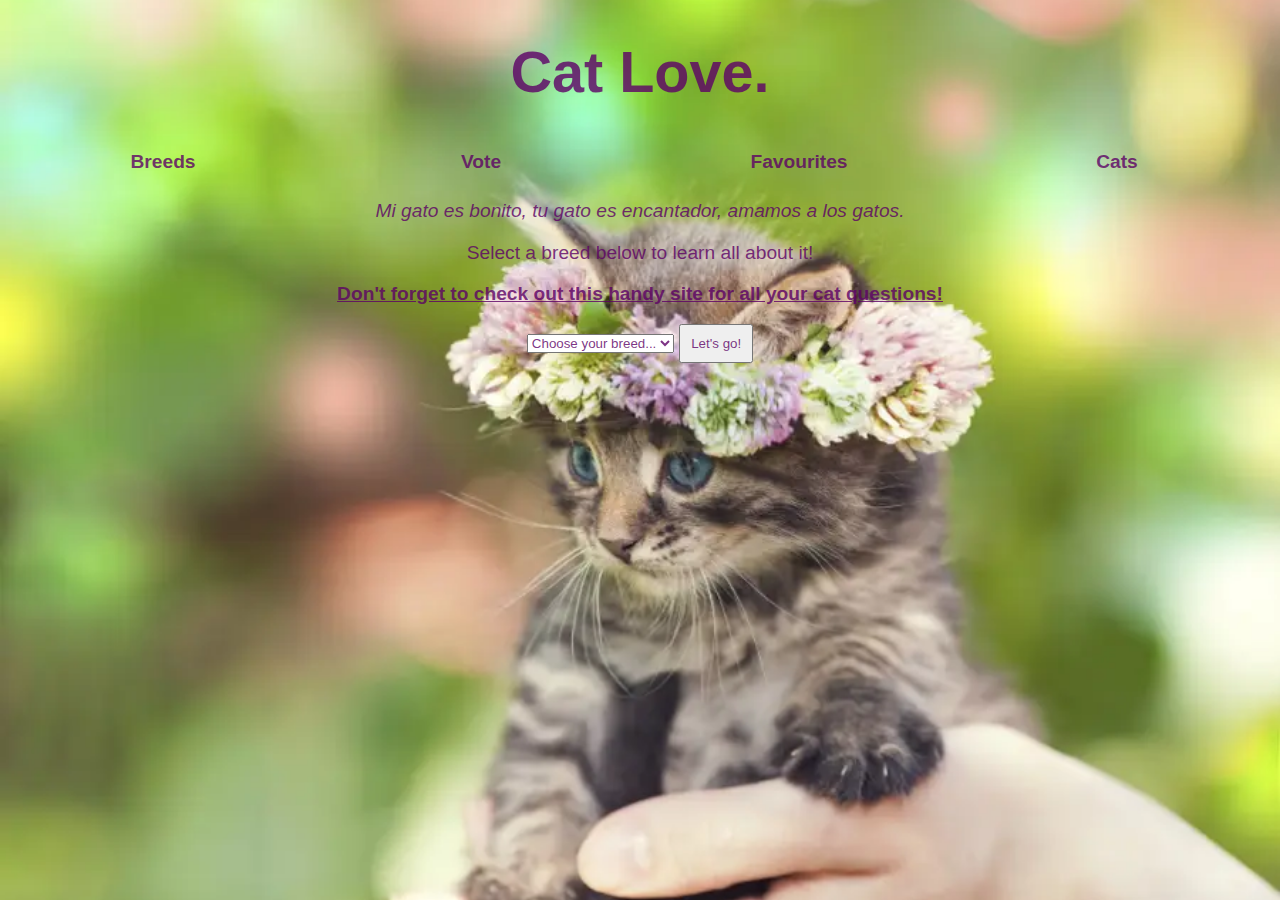
<file: WebPage/index.html>
<!--Rachel Children, 05/05/23, my first project using APIs, to create a website all about cats-->
<!DOCTYPE html>
<html lang="en">

<head>
    <!--This is metadata for our document-->
    <title>Cat Love</title>
    <link rel="stylesheet" href="style.css">
</head>

<body>


    <div class="intro">
        <h1> Cat Love.</h1>
        <nav>
            <a href="#" onClick="storedBreeds()">Breeds</a>
            <a href="#" onClick="showVoteOptions()">Vote</a>
            <a href="#" onClick="showHistoricVotes()">Favourites</a>
            <a href="#" onClick="catImages()">Cats</a>
        </nav>
    </div>
    <div class="main-content">
        <div class="breedheader" id="breedheader">
            <p> <i>Mi gato es bonito, tu gato es encantador, amamos a los gatos.</i></p>
            <p>Select a breed below to learn all about it!</p>
            <p>
                <a href="https://thecatsite.com/">
                    <b>Don't forget to check out this handy site for all your cat questions!</b>
                </a>
            </p>
            <div class="breed-list">
                <select id="breed-list">
                    <option>
                        Choose your breed...
                    </option>
                </select>
                <input type="button" value="Let's go!">
            </div>
        </div>


        <div id="cat-voting-system">
            <!--Voting Option-->
            <div style="display:none;" id="vote-options" class="vote-options">
                <div id="button_love" button onClick="vote(1)">Love</button>
                    <div id="button_nope" button onClick="vote(-1)">Nope</button>
                        <!-- <button onClick="showHistoricVotes()">History </button> -->

                        <div>
                            <img id="image-to-vote-on" class="col-lg"></img>

                        </div>
                    </div>
                </div>


            </div>

            <div id="vote-results" class="vote-results">
                <!-- <button onClick="showVoteOptions()">Show Vote Options</button> -->
                <div id="grid" class="imgrid">

                </div>
            </div>
        </div>
    </div>

    <!-- Cats Only Tab -->
    <div id="cats-only">

    </div>



</body>

</html>

<script src="cat.js"></script>
</file>
<file: WebPage/style.css>
/* 
Rachel Children - This is my CSS code to link with my HTML for my Cats website. 09/05/23
*/



* {
    color: rgba(92, 0, 102, 0.8);
    font-family: 'Gill Sans', 'Gill Sans MT', Calibri, 'Trebuchet MS', sans-serif;

}

h1 {
    width: 100%;
    text-align: center;
    font-size: 3em;
    font-weight: bolder;

}

html.body {
    height: 100%;
    margin: 0px;
    background-color: #b478ba;
}

html {
    background: url(kitten-floral-crown.png) no-repeat center center fixed;
    -webkit-background-size: cover;
    -moz-background-size: cover;
    -o-background-size: cover;
    background-size: cover;
}

/* Relative value for intro class */
.intro,
.breedheader {
    width: 100%;
    text-align: center;
    font-size: larger;
}

input[type="button"] {
    color: rgba(92, 0, 102, 0.8);
    padding: 10px;
}

#dropdown {
    color: rgba(92, 0, 102, 0.8);
    padding: 10px;
}

/*Navigation header */
.intro a,
.breedheader a {
    color: rgba(92, 0, 102, 0.8)
}

.intro a:hover,
.breedheader a {
    color: rgba(92, 0, 102, 0.8)
}

nav {
    display: flex;
    gap: 0.5rem;
}

nav a {
    flex: 1;
    background-color: transparent;
    color: #b478ba;
    font-weight: bold;
    border: 0;
    padding: 0.5rem;
    text-align: center;
    text-decoration: none;
    transition: all 0.5s ease-out;
}

nav a:hover,
nav a:focus {
    background-color: transparent;
    color: #b478ba;
    border: 0;
    font-size: 2em;
    font-weight: bolder;
}

/*Voting Panel*/

/* Center image & height/width */
#cat-voting-system {
    text-align: center;

}

/* Redo grid on the history page*/

.col-lg {
    height: 200px;
    overflow: hidden;
    margin: 10px 0;
    position: relative;
    flex-basis: 30%;
}

.col-lg img {
    max-width: 100%;
    height: inherit;
    background-color: #2bb8f519;
}

.imgrid {
    display: flex;
    flex-wrap: wrap;
    justify-content: space-between;
}



/* Green thumb/red thumb */
#button_love {
    background-color: #4CAF50;
    margin: auto;
    display: inline;
    color: whitesmoke
        /* Green */

}

#button_nope {
    background-color: #f40909;
    margin: auto;
    display: inline;
    color: whitesmoke
        /* Red */
}

/* Put voting system in a border/box define height*/
</file>
